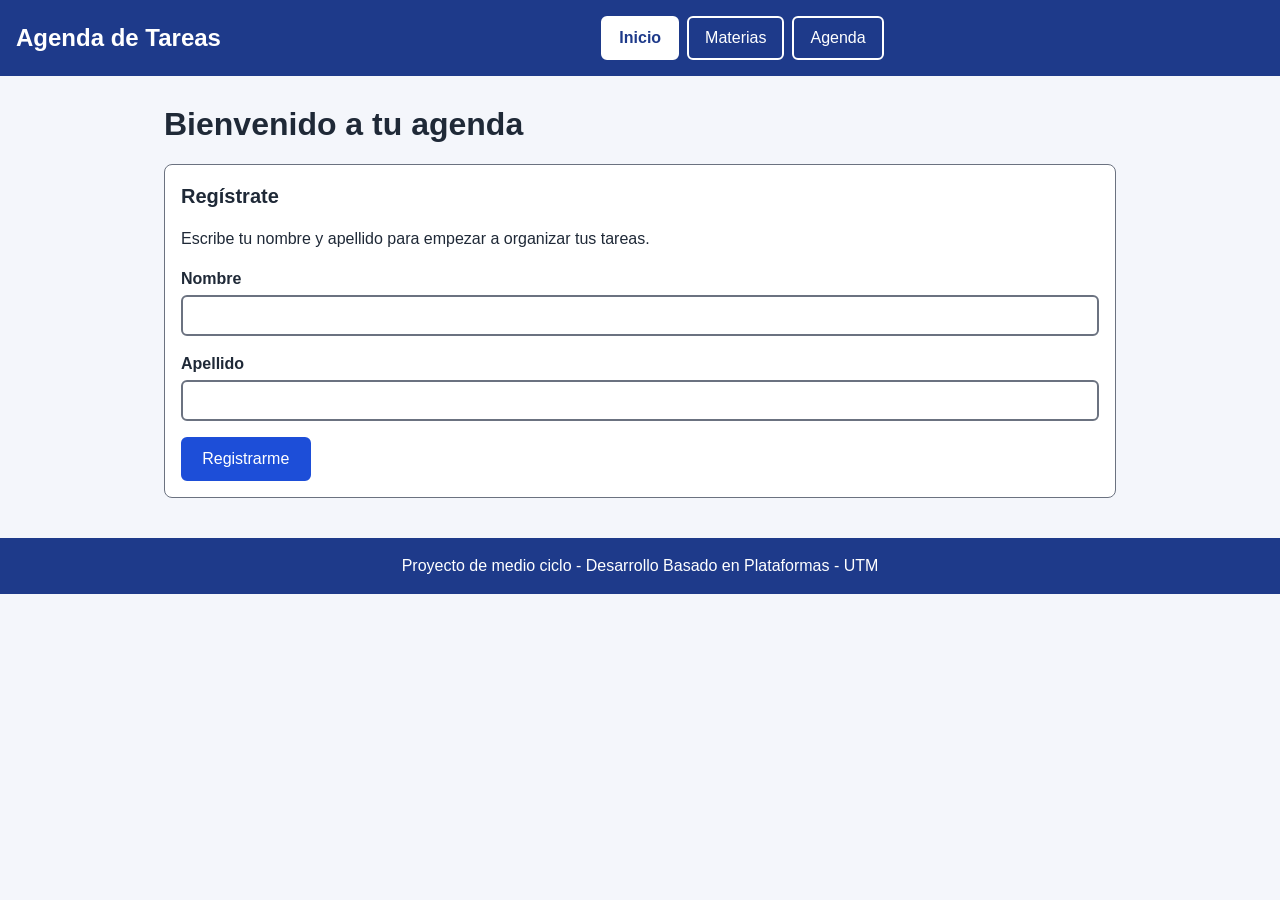
<file: index.html>
<!DOCTYPE html>
<html lang="es">
<head>
  <meta charset="UTF-8">
  <meta name="viewport" content="width=device-width, initial-scale=1.0">
  <meta name="description" content="Agenda de tareas para estudiantes: registra tus materias y organiza tus pendientes.">
  <title>Inicio - Agenda de Tareas</title>
  <link rel="stylesheet" href="css/style.css">
</head>
<body>
  <a class="salto" href="#contenido">Saltar al contenido</a>

  <header>
    <p class="logo">Agenda de Tareas</p>
    <nav aria-label="Menú principal">
      <ul>
        <li><a href="index.html" aria-current="page">Inicio</a></li>
        <li><a href="materias.html">Materias</a></li>
        <li><a href="agenda.html">Agenda</a></li>
      </ul>
    </nav>
    <p id="saludo" class="saludo"></p>
  </header>

  <main id="contenido">
    <h1>Bienvenido a tu agenda</h1>

    <!-- Se muestra cuando todavía no hay un usuario registrado -->
    <section id="seccion-registro" class="tarjeta">
      <h2>Regístrate</h2>
      <p>Escribe tu nombre y apellido para empezar a organizar tus tareas.</p>

      <form id="form-registro" novalidate>
        <div class="campo">
          <label for="nombre">Nombre</label>
          <input type="text" id="nombre" name="nombre" autocomplete="given-name" aria-describedby="error-nombre">
          <p class="error" id="error-nombre" role="alert"></p>
        </div>

        <div class="campo">
          <label for="apellido">Apellido</label>
          <input type="text" id="apellido" name="apellido" autocomplete="family-name" aria-describedby="error-apellido">
          <p class="error" id="error-apellido" role="alert"></p>
        </div>

        <button type="submit" class="boton">Registrarme</button>
      </form>
    </section>

    <!-- Se muestra cuando el usuario ya se registró antes -->
    <section id="seccion-bienvenida" class="tarjeta" hidden>
      <h2>Qué bueno verte de nuevo</h2>
      <p id="texto-bienvenida"></p>
      <p>
        <a class="boton" href="agenda.html">Ir a mi agenda</a>
        <a class="boton boton-secundario" href="materias.html">Ver mis materias</a>
      </p>
      <p>
        <button type="button" id="boton-borrar" class="boton boton-peligro">Borrar mis datos</button>
      </p>
    </section>
  </main>

  <footer>
    <p>Proyecto de medio ciclo - Desarrollo Basado en Plataformas - UTM</p>
  </footer>

  <script src="js/comun.js"></script>
  <script src="js/registro.js"></script>
</body>
</html>
</file>
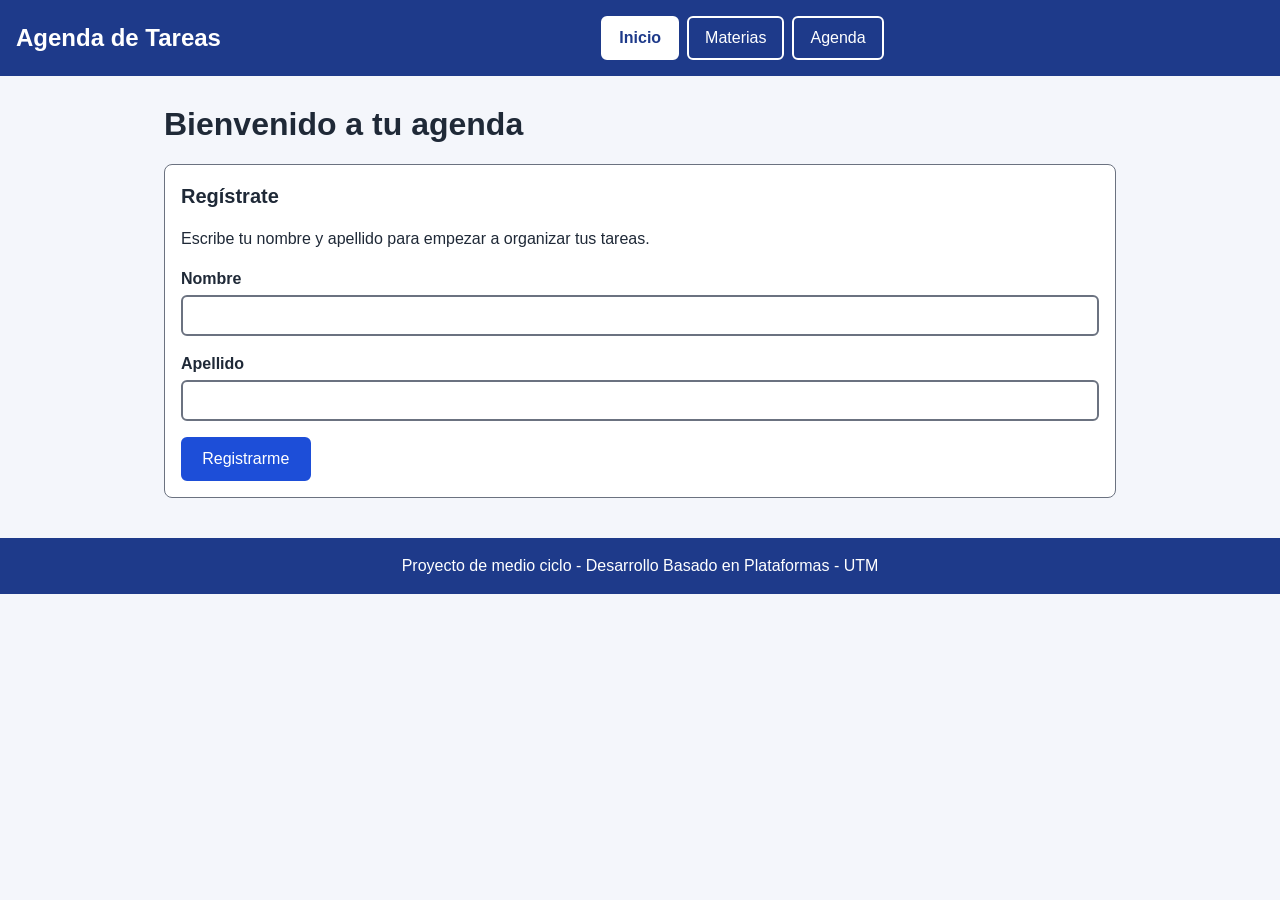
<file: agenda.html>
<!DOCTYPE html>
<html lang="es">
<head>
  <meta charset="UTF-8">
  <meta name="viewport" content="width=device-width, initial-scale=1.0">
  <meta name="description" content="Calendario y lista de tareas pendientes por materia.">
  <title>Agenda - Agenda de Tareas</title>
  <link rel="stylesheet" href="css/style.css">
</head>
<body>
  <a class="salto" href="#contenido">Saltar al contenido</a>

  <header>
    <p class="logo">Agenda de Tareas</p>
    <nav aria-label="Menú principal">
      <ul>
        <li><a href="index.html">Inicio</a></li>
        <li><a href="materias.html">Materias</a></li>
        <li><a href="agenda.html" aria-current="page">Agenda</a></li>
      </ul>
    </nav>
    <p id="saludo" class="saludo"></p>
  </header>

  <main id="contenido">
    <h1>Mi agenda de pendientes</h1>
    <p id="resumen" role="status"></p>

    <div class="agenda-grid">
      <!-- Calendario del mes -->
      <section class="tarjeta" aria-labelledby="titulo-calendario">
        <h2 id="titulo-calendario">Calendario</h2>
        <div class="barra-mes">
          <button type="button" id="mes-anterior" class="boton boton-secundario">Mes anterior</button>
          <p id="nombre-mes" class="nombre-mes" aria-live="polite"></p>
          <button type="button" id="mes-siguiente" class="boton boton-secundario">Mes siguiente</button>
        </div>
        <table class="calendario">
          <caption class="oculto">Calendario con los pendientes de cada día</caption>
          <thead>
            <tr>
              <th scope="col"><abbr title="Lunes">Lun</abbr></th>
              <th scope="col"><abbr title="Martes">Mar</abbr></th>
              <th scope="col"><abbr title="Miércoles">Mié</abbr></th>
              <th scope="col"><abbr title="Jueves">Jue</abbr></th>
              <th scope="col"><abbr title="Viernes">Vie</abbr></th>
              <th scope="col"><abbr title="Sábado">Sáb</abbr></th>
              <th scope="col"><abbr title="Domingo">Dom</abbr></th>
            </tr>
          </thead>
          <tbody id="cuerpo-calendario"></tbody>
        </table>
        <p class="ayuda">Pulsa un día para usarlo como fecha del nuevo pendiente.</p>
      </section>

      <!-- Formulario para agregar un pendiente -->
      <section class="tarjeta" aria-labelledby="titulo-form">
        <h2 id="titulo-form">Nuevo pendiente</h2>

        <div id="aviso-sin-materias" hidden>
          <p>Primero debes agregar al menos una materia.</p>
          <p><a class="boton" href="materias.html">Agregar materias</a></p>
        </div>

        <form id="form-pendiente" novalidate>
          <div class="campo">
            <label for="materia-pendiente">Materia</label>
            <select id="materia-pendiente" name="materia" aria-describedby="error-materia-pendiente"></select>
            <p class="error" id="error-materia-pendiente" role="alert"></p>
          </div>

          <div class="campo">
            <label for="descripcion">Descripción de la tarea</label>
            <input type="text" id="descripcion" name="descripcion" aria-describedby="error-descripcion">
            <p class="error" id="error-descripcion" role="alert"></p>
          </div>

          <div class="campo">
            <label for="fecha">Fecha de entrega</label>
            <input type="date" id="fecha" name="fecha" aria-describedby="error-fecha">
            <p class="error" id="error-fecha" role="alert"></p>
          </div>

          <button type="submit" class="boton">Agregar pendiente</button>
        </form>
      </section>
    </div>

    <!-- Lista de pendientes -->
    <section class="tarjeta" aria-labelledby="titulo-lista">
      <h2 id="titulo-lista">Lista de pendientes</h2>
      <p id="sin-pendientes">No tienes pendientes registrados.</p>
      <ul id="lista-pendientes" class="lista"></ul>
    </section>
  </main>

  <footer>
    <p>Proyecto de medio ciclo - Desarrollo Basado en Plataformas - UTM</p>
  </footer>

  <script src="js/comun.js"></script>
  <script src="js/agenda.js"></script>
</body>
</html>
</file>
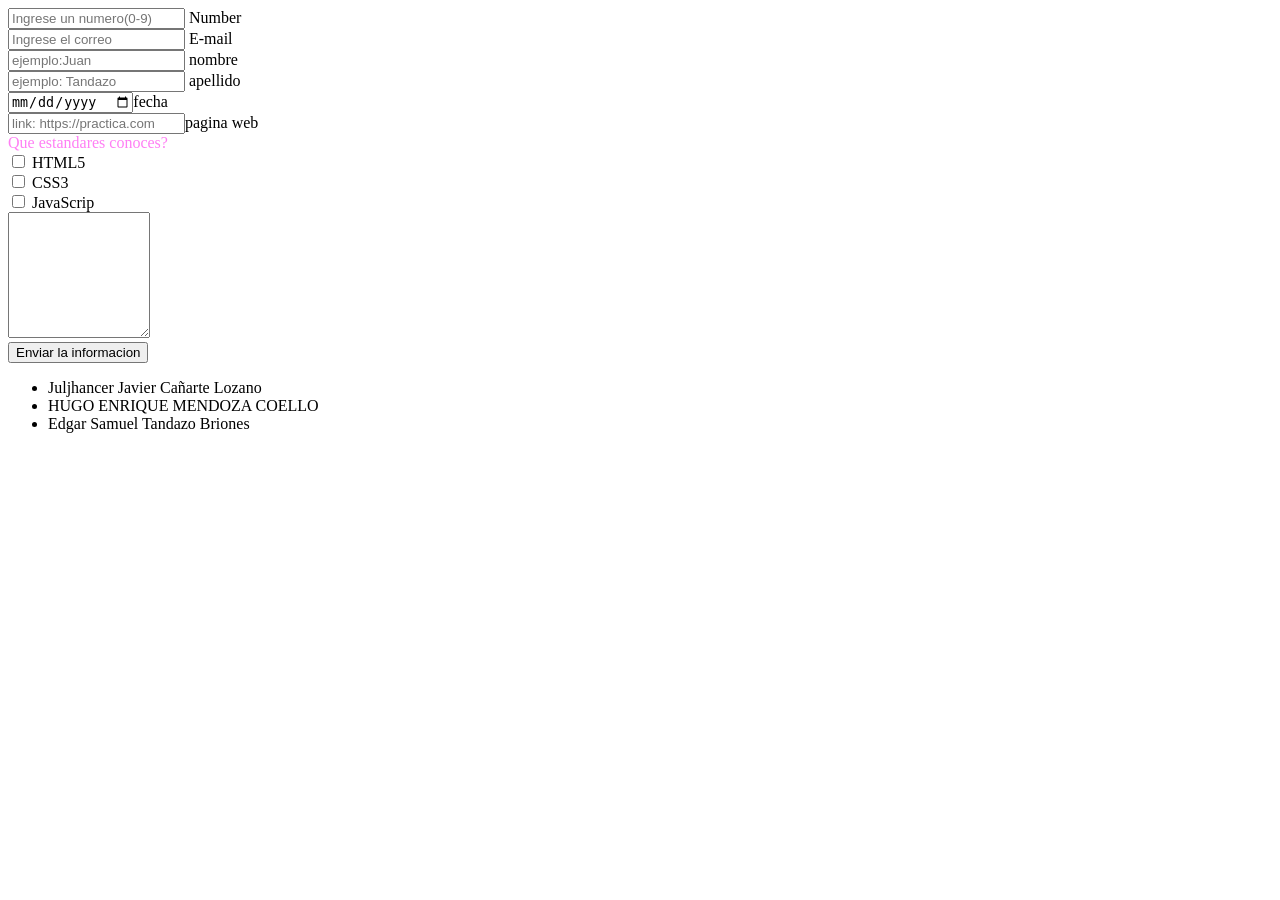
<file: formulario.html>
<!DOCTYPE html>
<html lang="en">
<head>
    <meta charset="UTF-8">
    <meta name="viewport" content="width=device-width, initial-scale=1.0">
    <title>Document</title>
</head>
<body>
    <form name=" datos">
        <input type="number" class="label" placeholder="Ingrese un numero(0-9)"> Number<br>
        <input type="email"class="label" placeholder="Ingrese el correo"> E-mail<br>
<input type="text" class="label" placeholder="ejemplo:Juan"> nombre<br>
<input type="text" class ="label" placeholder ="ejemplo: Tandazo"> apellido <br>
<input type="date" class=" label" placeholder="07-09-2007">fecha<br>
<input type="url" class="label" placeholder="link: https://practica.com">pagina web<br>
    <label style="color:rgb(255, 127, 244);align-items: center; "> Que estandares conoces?
    </label><br>
    <input type="checkbox" value="HTML5"> HTML5<br>
    <input type="checkbox" value="CSS3"> CSS3<br>
    <input type="checkbox" values ="JavaScrip"> JavaScrip <br>
    <textarea cols="15" rows="8" class="label" placeholder="ingrese su informacion">  </textarea ><br>
<input type="button" value="Enviar la informacion">   
</form>
<ul>
    <li>Juljhancer Javier Cañarte Lozano</li>
    <li>HUGO ENRIQUE MENDOZA COELLO</li>
    <li> Edgar Samuel Tandazo Briones</li>
</ul>
</body>
</html>
</file>
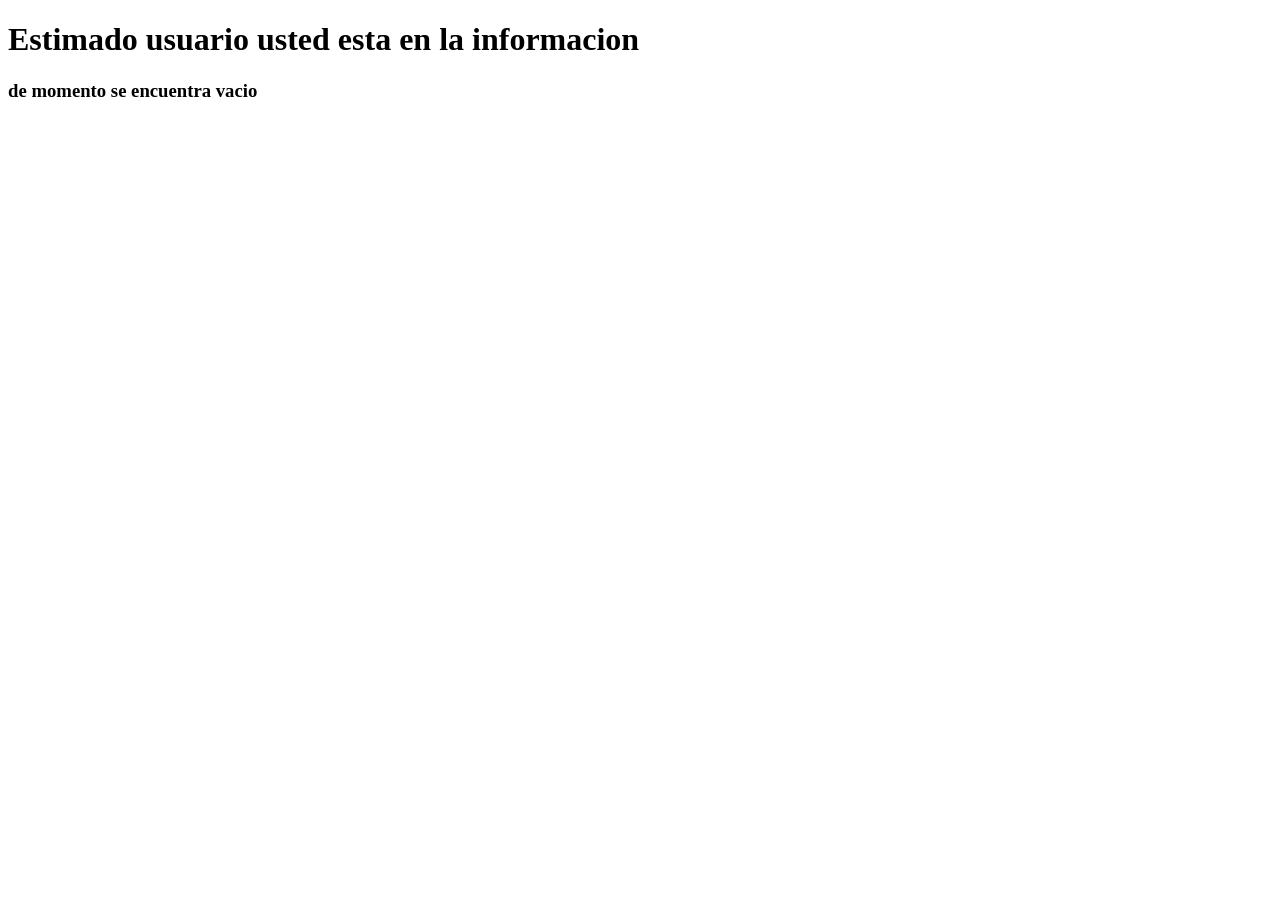
<file: Info.html>
<!DOCTYPE html>
<html lang="en">
<head>
    <meta charset="UTF-8">
    <meta name="viewport" content="width=device-width, initial-scale=1.0">
    <title>Info</title>
</head>
<body>
<h1> Estimado usuario usted esta en la informacion</h1>
<h3> de momento se encuentra vacio</h3>
</body>
</html>
</file>
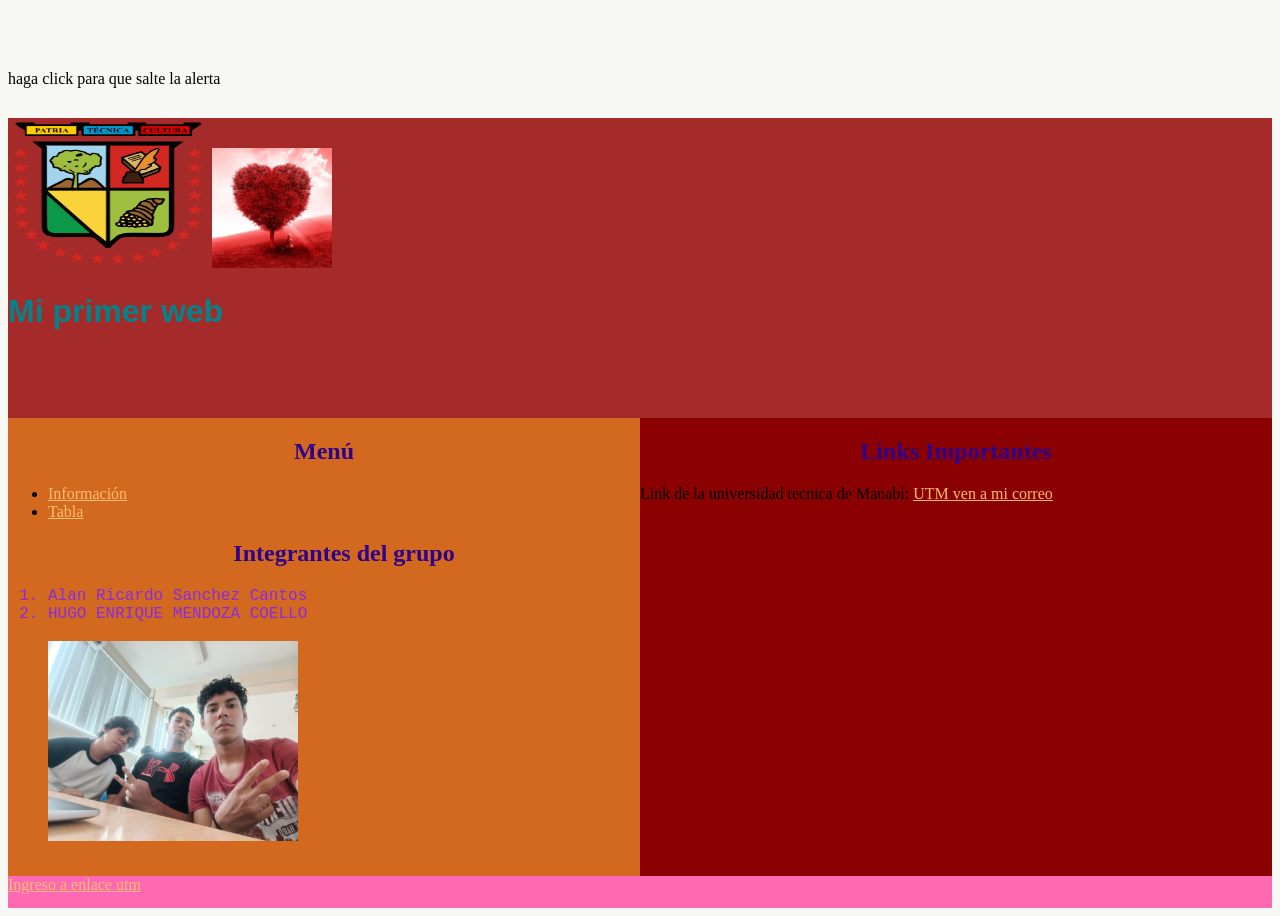
<file: Inicio.HTML>
<!DOCTYPE html>
<html lang="en">

<head>
    <meta charset="UTF-8">
    <meta name="viewport" content="width=device-width, initial-scale=1.0">
    <title>Primera practica html</title>
    <style>
        a {
            color: rgb(252, 189, 112);
            text-align: center;
        }

        h1 {
            color: rgb(5, 131, 139);
            font-family: Arial, Helvetica, sans-serif;
        }

        h2 {
            color: rgb(47, 1, 139);
            font-family: Georgia, 'Times New Roman', Times, serif;
            text-align: center;
        }

        h3 {
            color: rgb(9, 237, 39);
            font-family: 'Courier New', Courier, monospace;
        }

        ol {
            color: blueviolet;
            font-family: 'Courier New', Courier, monospace;
        }
        
    </style>
<link rel="stylesheet" type="text/css" href="Estilo.css"/>
<script type="text/javascript" src="codigo.js"></script>
<script type text="text/javascript">alert("Bienvenido a esta pagina");</script>
</head>
<body class ="Contenedor">
    <p id="demo"></p>
    <p onclick="alert('Un mensaje de prueba')"> haga click para que salte la alerta</p>
    <header class="ca">
        <img src="Logo_universidad_UTM (1).png" alt="Logo de la utm" width="200" height="150">
        <img src="bonita.png" alt="Una imagen bonita" width="120" height="120">
        <h1> Mi primer web</h1>
    </header>
    <div class="contenido">
    <nav class="Me">
        <h2>Menú</h2>
        <ul>
            <li><a href="Info.html">Información</a></li>
            <li><a href="tabla.html">Tabla</a></li>
        </ul>
        <ol>
            <h2>Integrantes del grupo</h2>
            <li>Alan Ricardo Sanchez Cantos</li>
            <li>HUGO ENRIQUE MENDOZA COELLO</li><br>
            <img src="WhatsApp Image 2026-10-01 at 8.50.18 AM.jpeg" alt="foto de los creadores de esta web " width="250"
                height="200"><br>

        </ol>
    </nav>
    <article class="li">
        <h3>
            <h2> Links Importantes</h2>
            Link de la universidad tecnica de Manabí: <a href="https://www.utm.edu.ec/" target="_blank"
                title="enlace a la universidad de la practica">
                UTM </a>
        </h3>
        <a href=mailto:etandazo9266@utm.edu.ec target="_blank"> ven a mi correo
        </a>
    </article>
</div>
    <footer class="patas">
        <a href="https://www.utm.edu.ec/">Ingreso a enlace utm</a>
    </footer>

</body>

</html>
<!--- href, src, alt y style son esenciales para enlaces, imagenes y estilos en linea
 etiquetas header, footer, nav, section, aside ,footer y article son importantes para la estructura semántica de la página
 las etiquetas vacias como img(inserta imagen) 
 etiquetas de aoertyra y cierre como <b> y </b> o <h1></h1> le podemos añadir modificadores como id="Main title" que podemos decirle que le añada un diseño
href es un tributo que contiene una url, title tambien es un atributo que muestra un mensaje cuando se pase el mouse encima
los atributos target son para que los links se abran de diferentes formas, _self es valor por defecto
_blank abre el link en una nueva pestaña, _parent abre el documento en la 
mailto: dentro del atributo href de un enlace, permite abrir el correo electronico del desarrolador/usuario 
el atributo alt se utiliza para mostrar un texto el cual de contexto de la imagen
El sistema debe tener un dashboard al final del semestre
el navegador lee HTML como el script
manejadores de eventos 
onAbort /onBlur/ onChange/ onClick/onDblClick/on DragDrop
-->
</file>
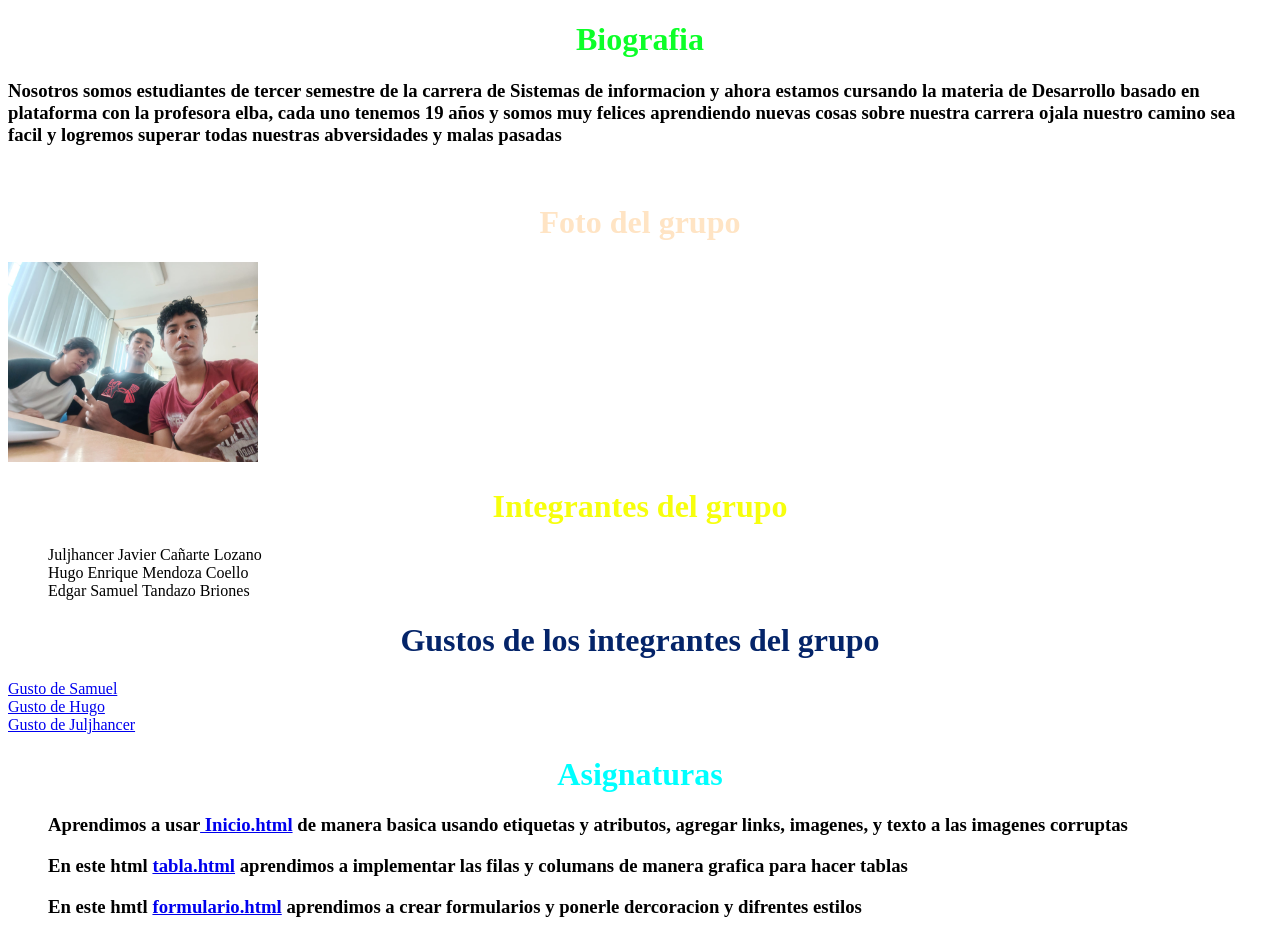
<file: Leccion.html>
<!DOCTYPE html>
<html lang="en">
<head>
    <meta charset="UTF-8">
    <meta name="viewport" content="width=device-width, initial-scale=1.0">
    <title>Document</title>
</head>
<body>
    
    <h1 style="color: #0cff28;text-align: center;"> Biografia</h1>
    <h3> Nosotros somos estudiantes de tercer semestre de la carrera de Sistemas de informacion
        y ahora estamos cursando la materia de Desarrollo basado en plataforma con la profesora elba, cada uno tenemos 19 años y somos muy felices aprendiendo nuevas cosas sobre nuestra carrera
        ojala nuestro camino sea facil y logremos superar todas nuestras abversidades y malas pasadas
    </h3><br>
    <h1 style="color:bisque;text-align: center;"> Foto del grupo</h1>
    <img src="WhatsApp Image 2026-10-01 at 8.50.18 AM.jpeg" alt="foto de los creadores de esta web " width="250" height="200"><br>
        <h1 style="color: #f7ff0c;text-align: center;"> Integrantes del grupo</h1>
    <ol>
        <il> Juljhancer Javier Cañarte Lozano</il><br>
        <il> Hugo Enrique Mendoza Coello</il><br>
        <il> Edgar Samuel Tandazo Briones</il><br>
    </ol>
    <h1 style="color: #042469;text-align: center;">Gustos de los integrantes del grupo
    </h1>
    <a href="https://www.youtube.com/watch?v=L2rdPiBbkXA" target="_blank" class="Link"> 
            Gusto de Samuel
    </a><br>
    <a href="https://www.youtube.com/watch?v=0wHPqHaKf9Q&list=RD0wHPqHaKf9Q&start_radio=1 " target="_blank"> 
            Gusto de Hugo
    </a><br>
    <a href="https://www.youtube.com/watch?v=Z7W5q1nwTBg&list=RDZ7W5q1nwTBg&start_radio=1 " target="_blank"> 
            Gusto de Juljhancer
    </a><br>
    <h1 style="color: aqua; text-align: center;"> Asignaturas   </h1>
    <ol>
        <p> 
            <h3> Aprendimos a usar<a href="Inicio.HTML">  Inicio.html</a> de manera basica usando etiquetas y atributos, agregar links, imagenes, y texto a las imagenes corruptas </h3>
            <h3> En este html <a href="tabla.html" >tabla.html</a> aprendimos a implementar las filas y columans de manera grafica para hacer tablas </h3> 
            <h3> En este hmtl <a href="formulario.html" >formulario.html</a> aprendimos a crear formularios y ponerle dercoracion y difrentes estilos</h3>
        </p>
    </ol>
</body>
</html>
</file>
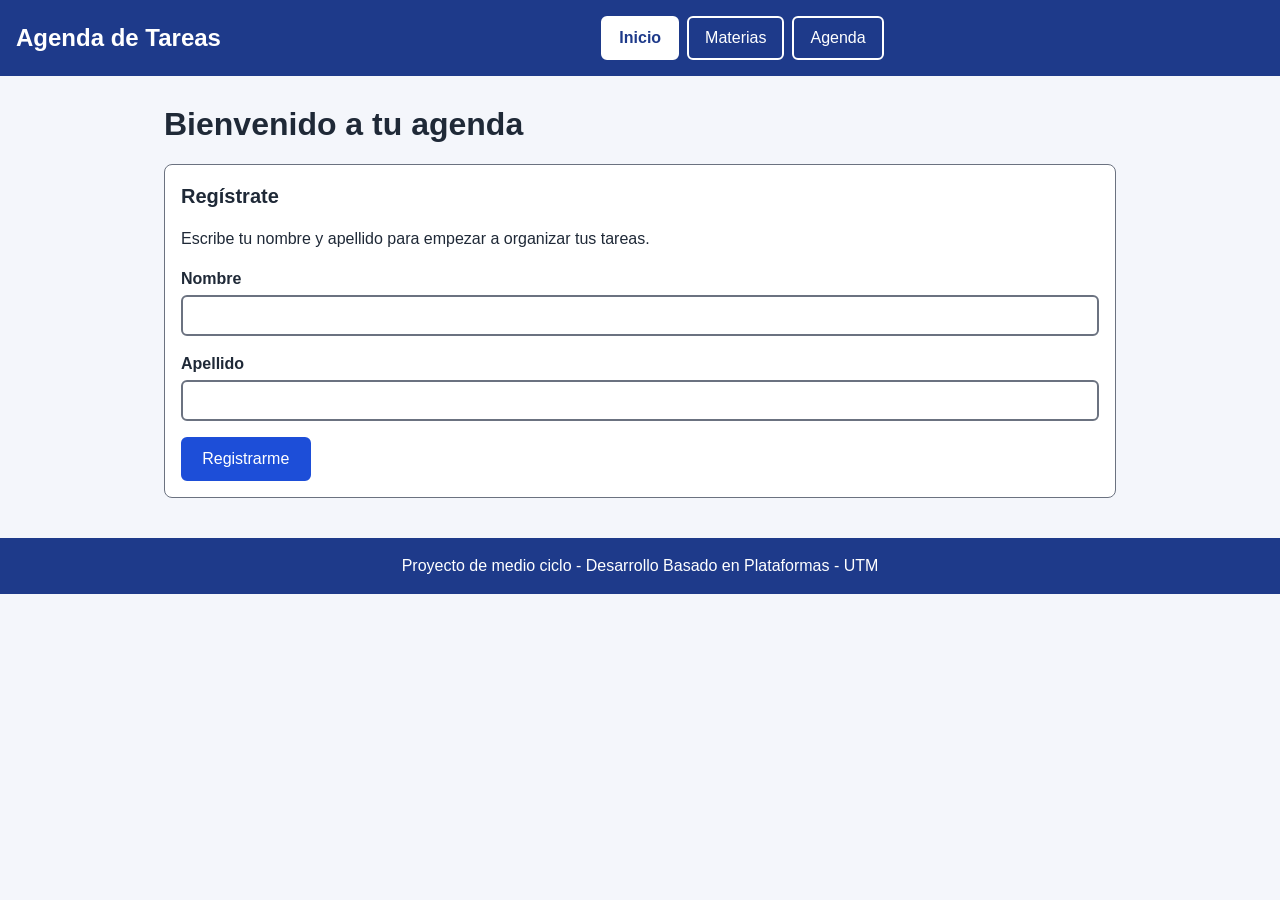
<file: materias.html>
<!DOCTYPE html>
<html lang="es">
<head>
  <meta charset="UTF-8">
  <meta name="viewport" content="width=device-width, initial-scale=1.0">
  <meta name="description" content="Agrega las materias que cursas para asignarles tareas pendientes.">
  <title>Materias - Agenda de Tareas</title>
  <link rel="stylesheet" href="css/style.css">
</head>
<body>
  <a class="salto" href="#contenido">Saltar al contenido</a>

  <header>
    <p class="logo">Agenda de Tareas</p>
    <nav aria-label="Menú principal">
      <ul>
        <li><a href="index.html">Inicio</a></li>
        <li><a href="materias.html" aria-current="page">Materias</a></li>
        <li><a href="agenda.html">Agenda</a></li>
      </ul>
    </nav>
    <p id="saludo" class="saludo"></p>
  </header>

  <main id="contenido">
    <h1>Mis materias</h1>

    <section class="tarjeta">
      <h2>Agregar materia</h2>
      <form id="form-materia" novalidate>
        <div class="campo">
          <label for="materia">Nombre de la materia</label>
          <input type="text" id="materia" name="materia" aria-describedby="error-materia">
          <p class="error" id="error-materia" role="alert"></p>
        </div>
        <button type="submit" class="boton">Agregar materia</button>
      </form>
      <p id="mensaje-ok" class="exito" role="status"></p>
    </section>

    <section class="tarjeta">
      <h2>Materias registradas</h2>
      <p id="sin-materias">Todavía no has agregado materias.</p>
      <ul id="lista-materias" class="lista"></ul>
      <p><a class="boton boton-secundario" href="agenda.html">Ir a la agenda</a></p>
    </section>
  </main>

  <footer>
    <p>Proyecto de medio ciclo - Desarrollo Basado en Plataformas - UTM</p>
  </footer>

  <script src="js/comun.js"></script>
  <script src="js/materias.js"></script>
</body>
</html>
</file>
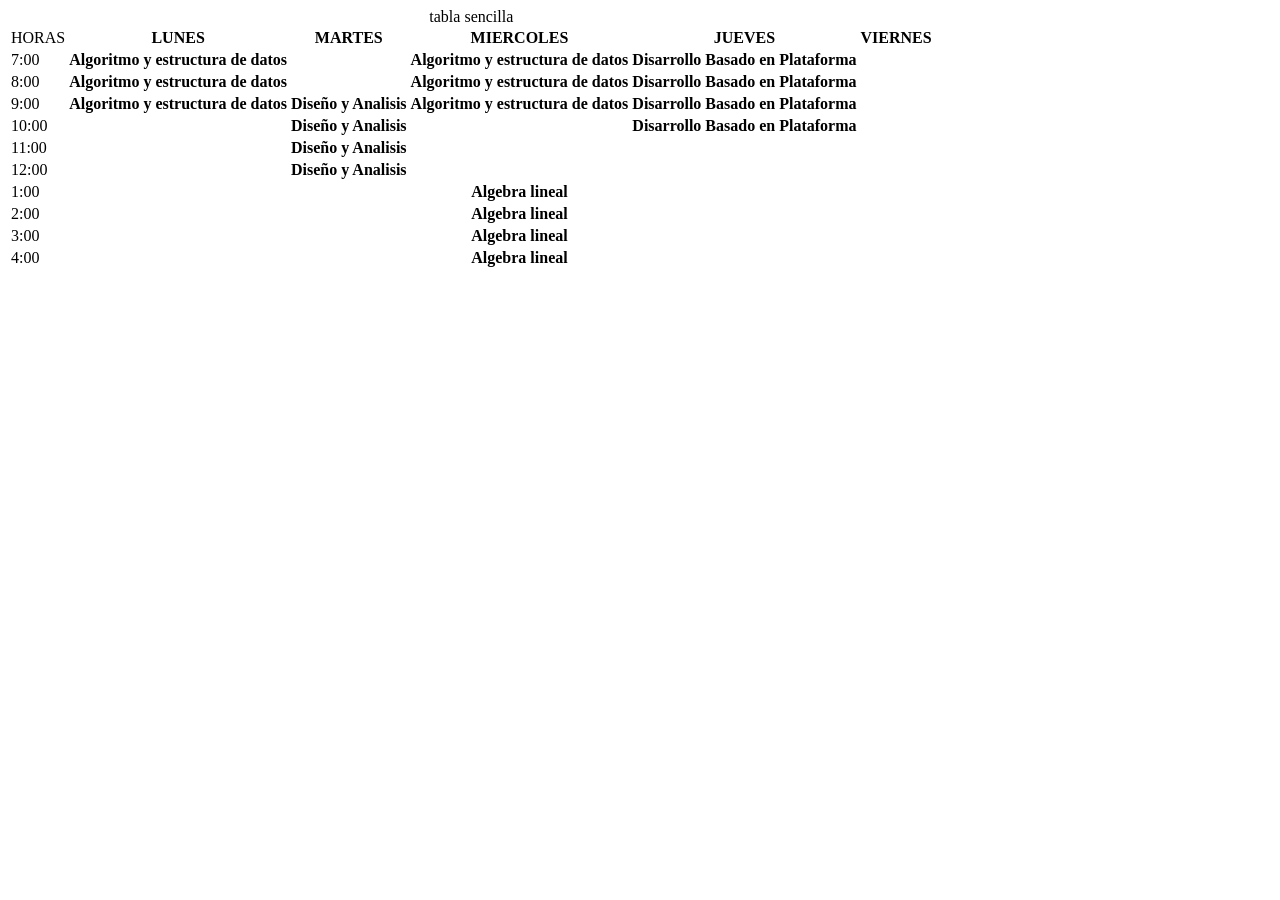
<file: tabla.html>
<!DOCTYPE html>
<html lang="en">
<head>
    <meta charset="UTF-8">
    <meta name="viewport" content="width=device-width, initial-scale=1.0">
    <title>Tabla</title>
</head>
<body>
    <table>
        <caption> tabla sencilla </caption>
        <tr>
            <td>HORAS </td>
            <th>LUNES  </th>
            <th>MARTES</th>
            <th>MIERCOLES</th>
            <th>JUEVES</th>
            <th>VIERNES</th>
        </tr>
        <tr>
            <td>7:00 </td>
            <th>Algoritmo y estructura de datos </th>
            <th>  </th>
            <th>Algoritmo y estructura de datos </th>
            <th>Disarrollo Basado en Plataforma </th>
            <th>  </th>
        </tr>

        <tr>
            <td>8:00 </td>
            <th>Algoritmo y estructura de datos </th>
            <th>  </th>
            <th>Algoritmo y estructura de datos </th>
            <th>Disarrollo Basado en Plataforma </th>
            <th>  </th>
        </tr>

        <tr>
            <td>9:00 </td>
            <th>Algoritmo y estructura de datos </th>
            <th> Diseño y Analisis </th>
            <th>Algoritmo y estructura de datos </th>
            <th>Disarrollo Basado en Plataforma </th>
            <th>  </th>
        </tr>
<tr>
            <td>10:00 </td>
            <th> </th>
            <th> Diseño y Analisis </th>
            <th> </th>
            <th>Disarrollo Basado en Plataforma </th>
            <th>  </th>
        </tr>

        <tr>
            <td>11:00 </td>
            <th> </th>
            <th>Diseño y Analisis   </th>
            <th></th>
            <th> </th>
            <th>  </th>
        </tr>
<tr>
            <td>12:00 </td>
            <th> </th>
            <th>Diseño y Analisis   </th>
            <th> </th>
            <th> </th>
            <th>  </th>
        </tr>

        <tr>
            <td>1:00 </td>
            <th> </th>
            <th>  </th>
            <th>Algebra lineal</th>
            <th> </th>
            <th>  </th>
        </tr>

        <tr>
            <td>2:00 </td>
            <th> </th>
            <th>  </th>
            <th>Algebra lineal</th>
            <th> </th>
            <th>  </th>
        </tr>
        
        <tr>
            <td>3:00 </td>
            <th> </th>
            <th>  </th>
            <th>Algebra lineal</th>
            <th> </th>
            <th>  </th>
        </tr>
        
        <tr>
            <td>4:00 </td>
            <th> </th>
            <th>  </th>
            <th>Algebra lineal</th>
            <th> </th>
            <th>  </th>
        </tr>
    </body>
</html>
</file>
<file: css/style.css>
/* ==========================================
   Agenda de Tareas - Hoja de estilos
   Diseño pensado primero para celular y
   luego se adapta a pantallas más grandes
   ========================================== */

/* ---------- Colores y valores que se repiten ---------- */
:root {
  --fondo: #F4F6FB;
  --blanco: #FFFFFF;
  --texto: #1F2937;
  --texto-suave: #4B5563;
  --azul: #1D4ED8;
  --azul-oscuro: #1E3A8A;
  --rojo: #B91C1C;
  --verde: #166534;
  --borde: #6B7280;
  --hoy: #FEF3C7;
  --foco: #B45309;
}

/* ---------- Estilos generales ---------- */
* {
  box-sizing: border-box;
}

body {
  margin: 0;
  font-family: "Segoe UI", Arial, sans-serif;
  font-size: 1rem;          /* 16px */
  line-height: 1.5;
  color: var(--texto);
  background-color: var(--fondo);
}

/* El atributo hidden debe ocultar siempre */
[hidden] {
  display: none !important;
}

h1 {
  font-size: 1.75rem;       /* 28px */
  margin: 0 0 1rem 0;
}

h2 {
  font-size: 1.25rem;       /* 20px */
  margin: 0 0 0.75rem 0;
}

a {
  color: var(--azul);
}

/* Texto que solo leen los lectores de pantalla */
.oculto {
  position: absolute;
  left: -9999px;
}

/* ---------- Enlace para saltar al contenido ---------- */
.salto {
  position: absolute;
  left: -9999px;
  background-color: var(--blanco);
  padding: 0.5rem 1rem;
}

.salto:focus {
  left: 0.5rem;
  top: 0.5rem;
  z-index: 10;
}

/* ---------- Foco visible para usar con teclado ---------- */
a:focus,
button:focus,
input:focus,
select:focus {
  outline: 3px solid var(--foco);
  outline-offset: 2px;
}

header a:focus {
  outline-color: var(--blanco);
}

/* ---------- Encabezado y menú (Flexbox) ---------- */
header {
  background-color: var(--azul-oscuro);
  color: var(--blanco);
  padding: 1rem;
  display: flex;
  flex-direction: column;
  gap: 0.5rem;
}

.logo {
  margin: 0;
  font-size: 1.5rem;
  font-weight: bold;
}

nav ul {
  list-style: none;
  margin: 0;
  padding: 0;
  display: flex;
  flex-wrap: wrap;
  gap: 0.5rem;
}

nav a {
  display: block;
  padding: 0.5rem 1rem;
  color: var(--blanco);
  text-decoration: none;
  border: 2px solid var(--blanco);
  border-radius: 6px;
}

nav a:hover {
  background-color: var(--blanco);
  color: var(--azul-oscuro);
}

/* La página actual se marca con fondo blanco (no solo con color) */
nav a[aria-current="page"] {
  background-color: var(--blanco);
  color: var(--azul-oscuro);
  font-weight: bold;
}

.saludo {
  margin: 0;
}

/* ---------- Contenido principal ---------- */
main {
  max-width: 1000px;
  margin: 0 auto;
  padding: 1rem;
}

.tarjeta {
  background-color: var(--blanco);
  border: 1px solid var(--borde);
  border-radius: 8px;
  padding: 1rem;
  margin-bottom: 1rem;
}

/* ---------- Formularios ---------- */
.campo {
  margin-bottom: 1rem;
}

label {
  display: block;
  font-weight: bold;
  margin-bottom: 0.25rem;
}

input,
select {
  width: 100%;
  padding: 0.6rem;
  font-size: 1rem;
  font-family: inherit;
  border: 2px solid var(--borde);
  border-radius: 6px;
  background-color: var(--blanco);
  color: var(--texto);
}

/* Campo con error: borde rojo */
input[aria-invalid="true"],
select[aria-invalid="true"] {
  border-color: var(--rojo);
}

.error {
  margin: 0.25rem 0 0 0;
  color: var(--rojo);
  font-weight: bold;
}

/* Se agrega la palabra "Error" para no depender solo del color */
.error:not(:empty)::before {
  content: "Error: ";
}

.exito {
  color: var(--verde);
  font-weight: bold;
}

.ayuda {
  color: var(--texto-suave);
  font-size: 0.9rem;
}

/* ---------- Botones ---------- */
.boton {
  display: inline-block;
  padding: 0.6rem 1.2rem;
  font-size: 1rem;
  font-family: inherit;
  color: var(--blanco);
  background-color: var(--azul);
  border: 2px solid var(--azul);
  border-radius: 6px;
  text-decoration: none;
  cursor: pointer;
  min-height: 44px;
}

.boton:hover {
  background-color: var(--azul-oscuro);
  border-color: var(--azul-oscuro);
}

.boton-secundario {
  background-color: var(--blanco);
  color: var(--azul);
}

.boton-secundario:hover {
  background-color: var(--fondo);
  color: var(--azul-oscuro);
}

.boton-peligro {
  background-color: var(--rojo);
  border-color: var(--rojo);
}

.boton-peligro:hover {
  background-color: #7F1D1D;
  border-color: #7F1D1D;
}

/* ---------- Listas de materias y pendientes ---------- */
.lista {
  list-style: none;
  margin: 0 0 1rem 0;
  padding: 0;
}

.lista li {
  display: flex;
  flex-wrap: wrap;
  align-items: center;
  justify-content: space-between;
  gap: 0.5rem;
  padding: 0.75rem 0;
  border-bottom: 1px solid var(--borde);
}

.lista li:last-child {
  border-bottom: none;
}

.lista label {
  display: flex;
  align-items: center;
  gap: 0.5rem;
  margin: 0;
  font-weight: normal;
}

.lista input[type="checkbox"] {
  width: 1.4rem;
  height: 1.4rem;
}

/* Pendiente ya hecho */
.hecho {
  text-decoration: line-through;
  color: var(--texto-suave);
}

/* ---------- Calendario (Grid para la distribución general) ---------- */
.agenda-grid {
  display: grid;
  grid-template-columns: 1fr;   /* en celular: una sola columna */
  gap: 1rem;
}

.barra-mes {
  display: flex;
  flex-wrap: wrap;
  align-items: center;
  justify-content: space-between;
  gap: 0.5rem;
  margin-bottom: 0.5rem;
}

.nombre-mes {
  margin: 0;
  font-weight: bold;
  font-size: 1.1rem;
}

.calendario {
  width: 100%;
  table-layout: fixed;
  border-collapse: collapse;
}

.calendario th,
.calendario td {
  border: 1px solid var(--borde);
  text-align: center;
  padding: 0;
}

.calendario th {
  background-color: var(--fondo);
  padding: 0.3rem 0;
  font-size: 0.85rem;
}

.calendario td.vacio {
  background-color: var(--fondo);
}

.calendario td.hoy {
  background-color: var(--hoy);
  border: 3px solid var(--foco);
}

/* Cada día es un botón */
.dia {
  width: 100%;
  min-height: 44px;
  padding: 0.2rem 0;
  font-size: 0.9rem;
  font-family: inherit;
  color: var(--texto);
  background-color: transparent;
  border: none;
  cursor: pointer;
}

.dia:hover {
  background-color: var(--fondo);
}

/* Número de pendientes de ese día */
.cantidad {
  display: block;
  font-size: 0.75rem;
  font-weight: bold;
  color: var(--blanco);
  background-color: var(--azul);
  border-radius: 10px;
  margin: 0 auto;
  width: 1.4rem;
}

/* ---------- Pie de página ---------- */
footer {
  text-align: center;
  padding: 1rem;
  color: var(--blanco);
  background-color: var(--azul-oscuro);
}

footer p {
  margin: 0;
}

/* ==========================================
   Diseño adaptable (media queries)
   ========================================== */

/* Tablet y escritorio: pantallas desde 768px */
@media (min-width: 768px) {
  header {
    flex-direction: row;
    align-items: center;
    justify-content: space-between;
  }

  h1 {
    font-size: 2rem;
  }

  main {
    padding: 1.5rem;
  }

  /* En escritorio el calendario y el formulario van lado a lado */
  .agenda-grid {
    grid-template-columns: 2fr 1fr;
  }

  .dia {
    min-height: 56px;
    font-size: 1rem;
  }
}

/* Celulares pequeños: menos de 480px */
@media (max-width: 480px) {
  nav ul {
    flex-direction: column;
  }

  .boton {
    width: 100%;
    text-align: center;
  }

  .barra-mes .nombre-mes {
    order: -1;
    width: 100%;
    text-align: center;
  }
}
</file>
<file: Estilo.css>
body {
    background-color: rgb(247, 248, 243);
}
.Contenedor {
    display: grid;
    grid-template-rows: auto auto 300px auto;
    min-height: 100vh;
}
.contenido{
    display:grid;
    grid-template-columns: 1fr 1fr;
}
.ca{
    background-color: brown;
}
.Me{
    background-color: chocolate;
}
.li{
    background-color:darkred;
}
.patas{
    background-color:hotpink;
}
</file>
